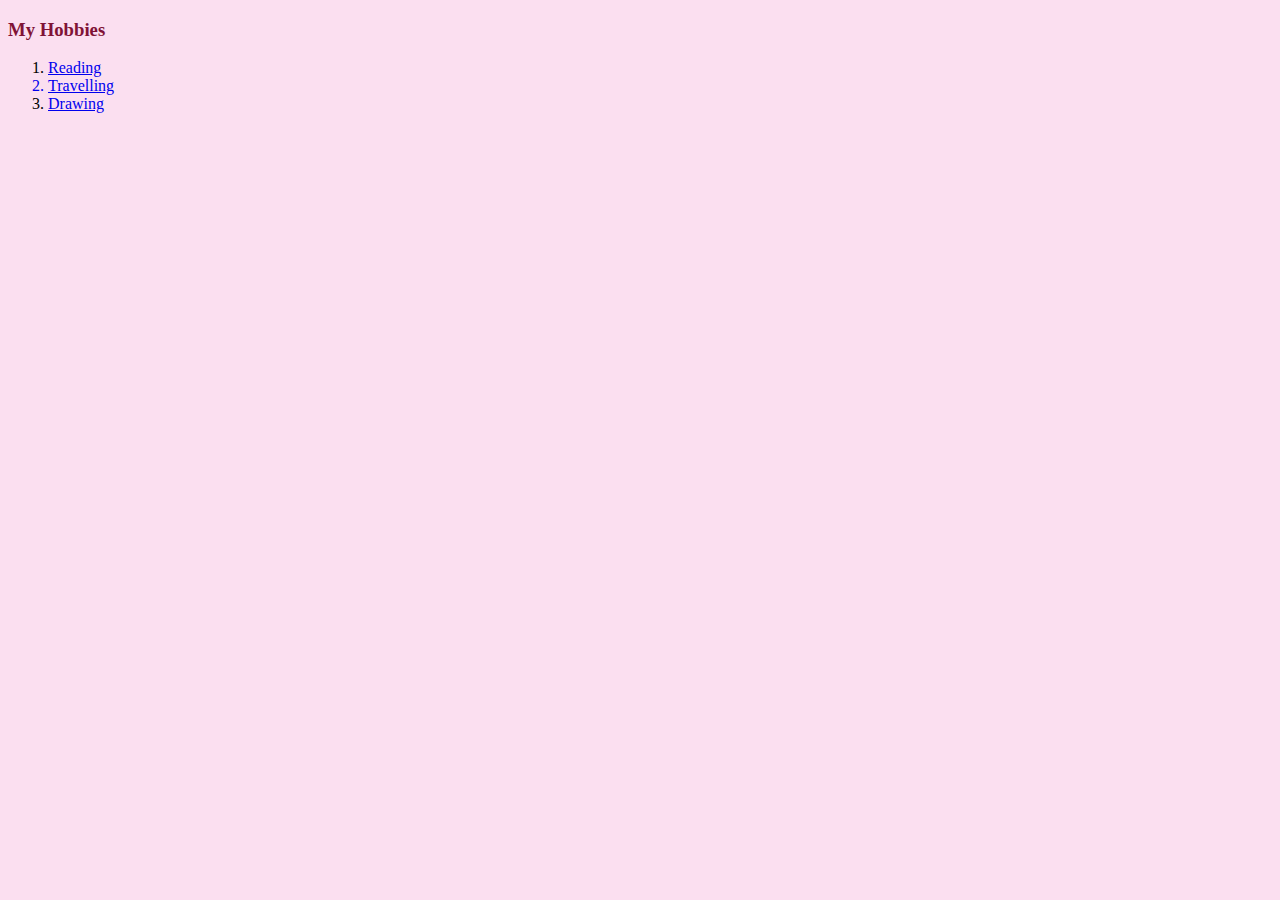
<file: hobbies.html>
<!DOCTYPE html>
<html>
  <head>
    <meta charset="utf-8">
    <title>My hobbies</title>
    <style>
    body
    {
    background-color: #fbdff0;
    }
h3{
  color:#801336;
}
    hr
    {
    border-style: none;
    border-top-style: dotted;
    border-color: grey;
    border-width:10px;
    width :5%;

    }
</style>
  </head>
  <body>
    <h3> My Hobbies </h3>
    <ol>
      <li><a href="https://en.wikipedia.org/wiki/Reading"> Reading</li>
      <li>Travelling </li>
      <li><a href="https://www.udemy.com/topic/drawing/" >Drawing</a></li>
    </ol>

  </body>
</html>
</file>
